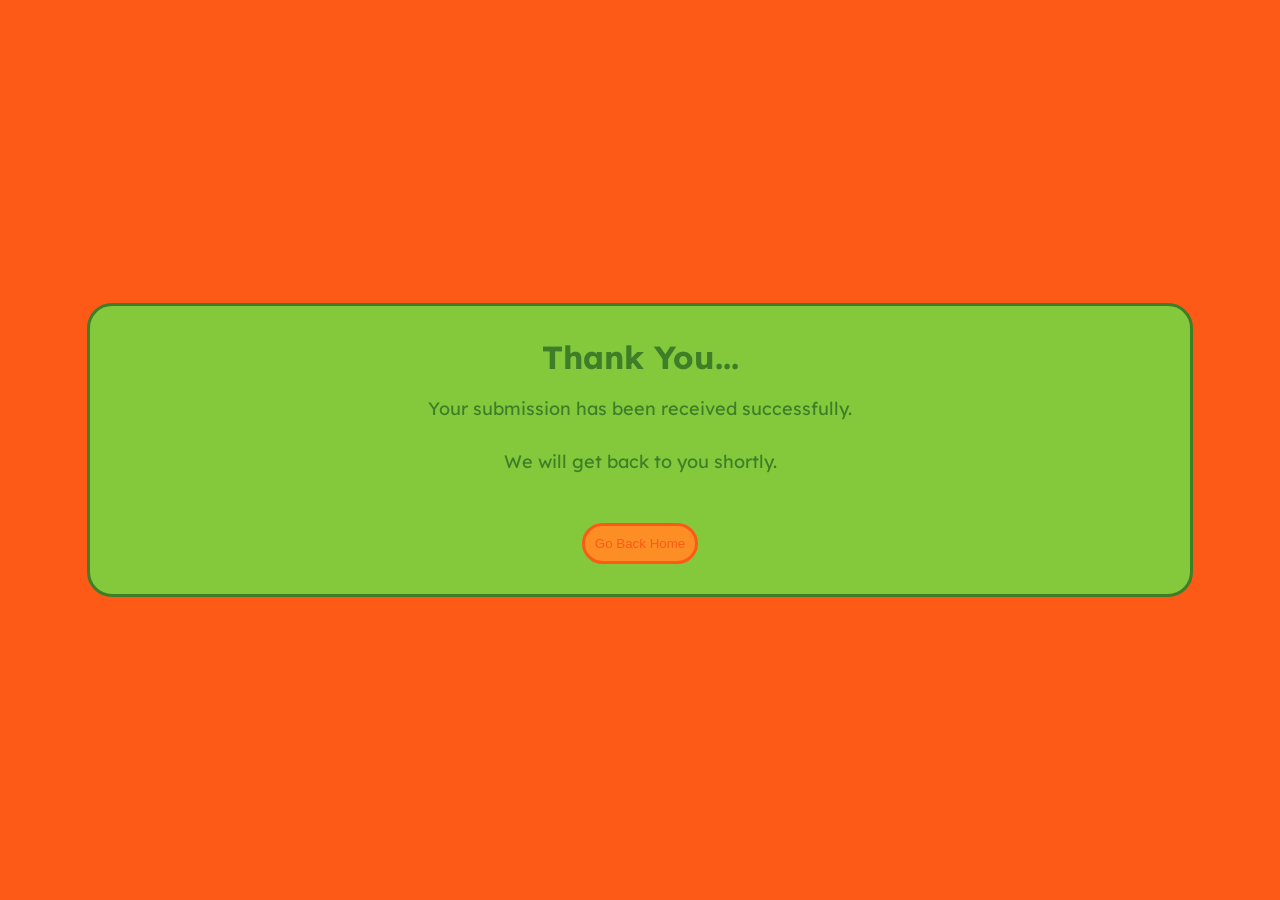
<file: pages/thank_you.html>
<!DOCTYPE html>
<html lang="en">
<head>
        <title>Leafbyte Web</title>
        <link rel="icon" type="image" href="./../assets/favicon.ico">
        <link rel="stylesheet" href="./../styles/thank_you.css">

        <link rel="preconnect" href="https://fonts.googleapis.com">
        <link rel="preconnect" href="https://fonts.gstatic.com" crossorigin>
        <link href="https://fonts.googleapis.com/css2?family=Lexend:wght@100..900&display=swap" rel="stylesheet">
</head>
<body>

    <div class="container">
        <h1>Thank You...</h1>
        <p>Your submission has been received successfully.</p>
        <p>We will get back to you shortly.</p>
        <button onclick="window.location.href='./../index.html';">Go Back Home</button>
    </div>

</body>
</html>
</file>
<file: styles/thank_you.css>
:root {
    --Dark-Orange: #fc5a16ff;
    --Light-Orange: #fd8d25ff;
    --Dark-Green: #3f7e29ff;
    --Light-Green: #83c93bff;
}

body {
    font-family: 'Lexend', sans-serif;
    margin: 0;
    padding: 0;
    background-color: var(--Dark-Orange);
    display: flex;
    justify-content: center;
    align-items: center;
    height: 100vh;
}

.container {
    width: 100%;
    max-width: 1080px;
    
    margin: 20px 30px;
    padding: 10px;

    text-align: center;

    color: var(--Dark-Green);
    background-color: var(--Light-Green);

    border: 3px solid var(--Dark-Green);

    border-radius: 25px;

    max-width: 1080px;

    transition: box-shadow 0.3s ease, transform 0.3s ease;
}

.container:hover {
  transform: translateY(-5px);
  transition: box-shadow 0.3s ease, transform 0.3s ease;

  box-shadow: 0 5px 2px var(--Dark-Green);
}

h1 {
    margin-bottom: 20px;
}

p {
    font-size: 18px;
    margin-bottom: 30px;
}

button {
    margin: 20px 30px;
    padding: 10px;

    text-align: center;

    color: var(--Dark-Orange);
    background-color: var(--Light-Orange);

    border: 3px solid var(--Dark-Orange);

    border-radius: 25px;

    max-width: 1080px;

    transition: box-shadow 0.3s ease, transform 0.3s ease;
}

button:hover {
    color: var(--Light-Orange);
    background-color: var(--Dark-Orange);

    border: 3px solid var(--Light-Orange);
}

button:active {
    color: var(--Dark-Orange);
    background-color: var(--Light-Orange);

    border: 3px solid var(--Dark-Orange);
}
</file>
